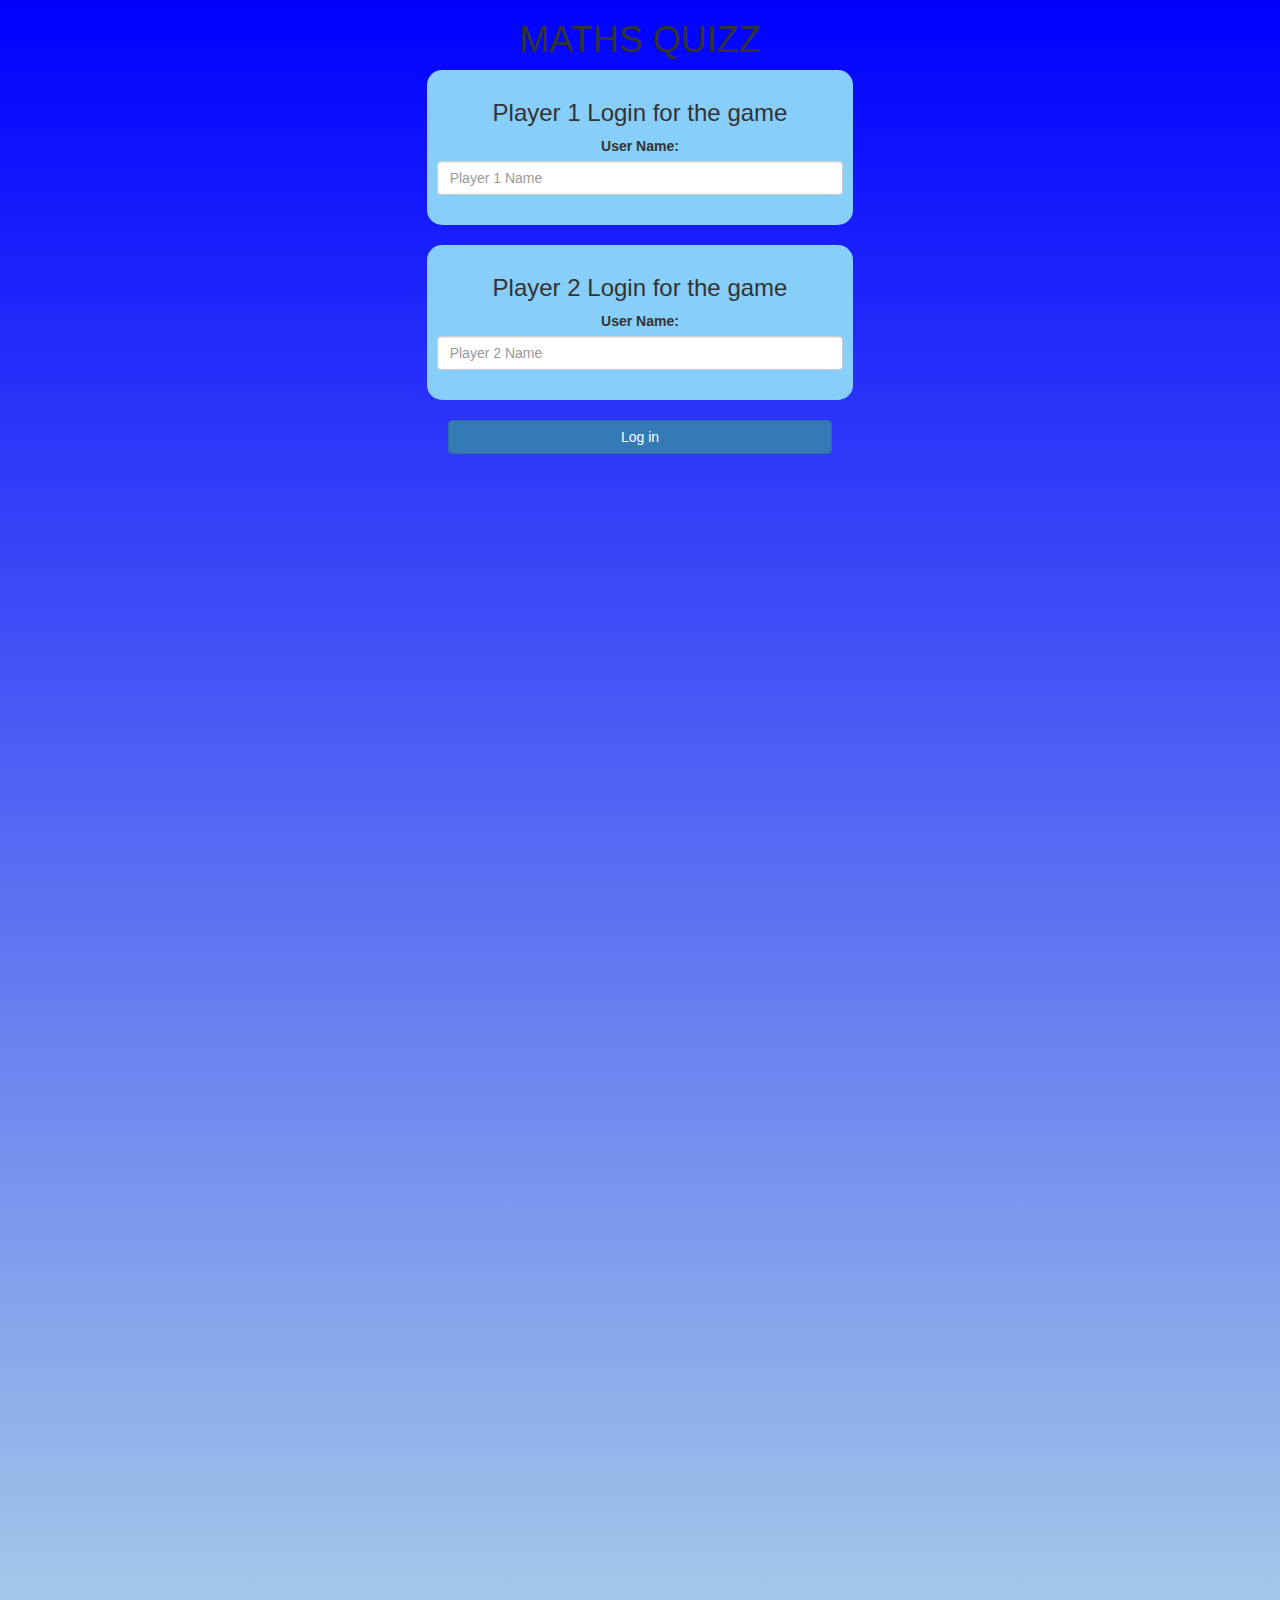
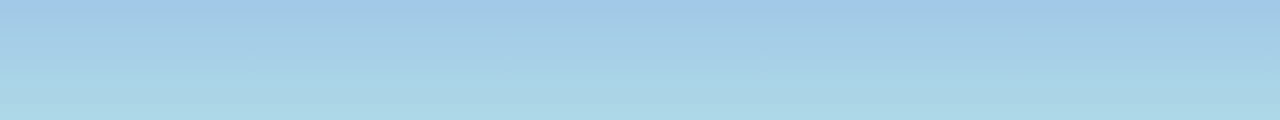
<file: index.html>
<html>
<head>
	<title>MATHS QUIZZ</title>

<meta name="viewport" content="width=device-width, initial-scale=1">
<link rel="stylesheet" href="https://maxcdn.bootstrapcdn.com/bootstrap/3.4.0/css/bootstrap.min.css">
<script src="https://ajax.googleapis.com/ajax/libs/jquery/3.4.1/jquery.min.js"></script>
<script src="https://maxcdn.bootstrapcdn.com/bootstrap/3.4.0/js/bootstrap.min.js"></script>

<link rel="stylesheet" type="text/css" href="style.css">

<script src="game_login.js"></script>
</head>
<body>
    <center>
    <h1>MATHS QUIZZ</h1>

	<div class="col-lg-4 col-sm-8 col-xs-11 login_div1">
		<h3 >Player 1 Login for the game</h3>
		<label >User Name:</label>
		 <input type="text" id="player1_name_input" class="form-control" placeholder="Player 1 Name">
		 <br>
	</div>
<br>
	<div class="col-lg-4 col-sm-8 col-xs-11 login_div2">
		<h3 >Player 2 Login for the game</h3>
		  <label >User Name:</label>
		 <input type="text" id="player2_name_input" class="form-control" placeholder="Player 2 Name">
		<br>
	</div>
	<br>
		<button style="width:30%" class="btn btn-primary" onclick="addUser()">Log in</button>
    </center>
</body>
</html>
</file>
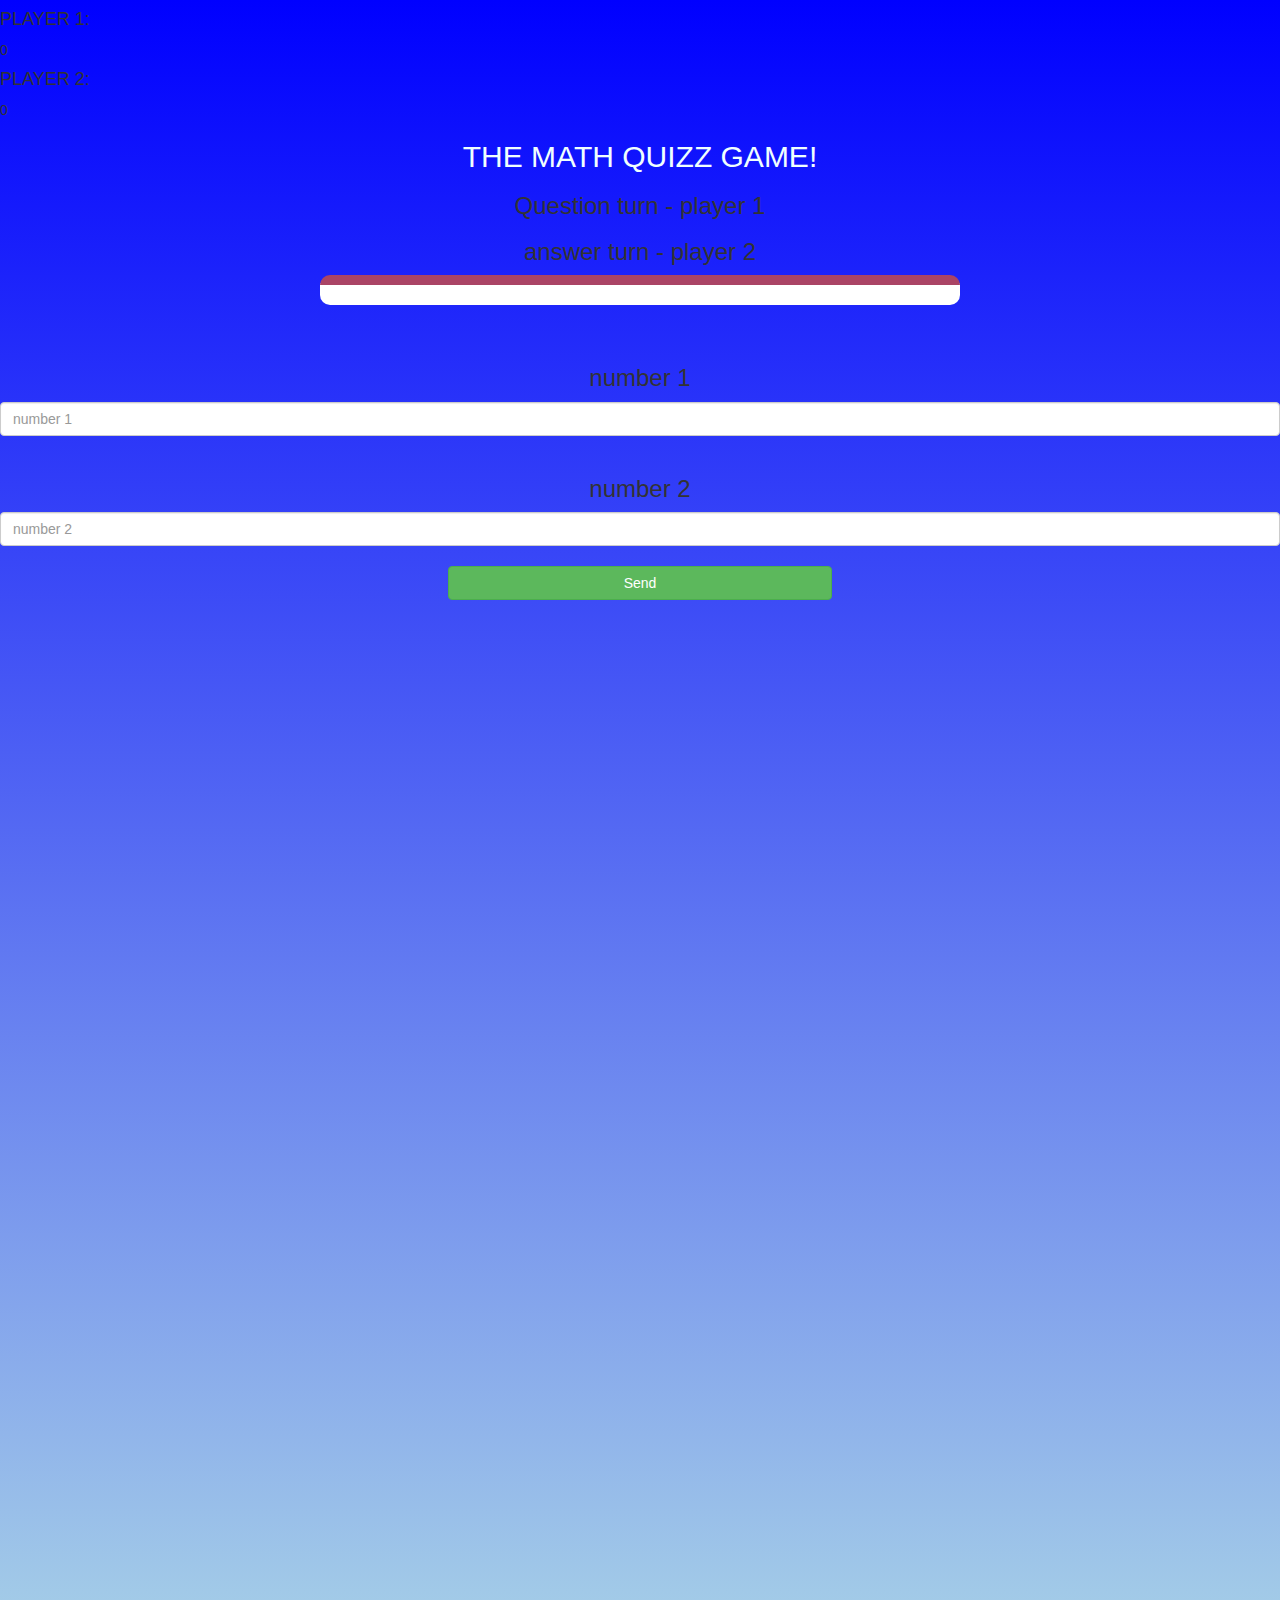
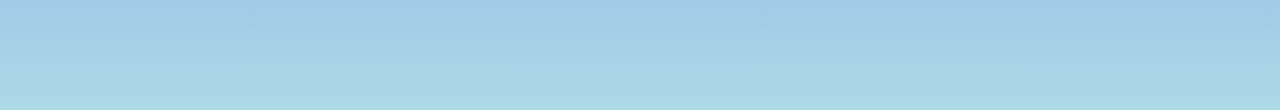
<file: game_page.html>
<html>
<head>
	<title>MATHS QUIZZ</title>

<meta name="viewport" content="width=device-width, initial-scale=1">
<link rel="stylesheet" href="https://maxcdn.bootstrapcdn.com/bootstrap/3.4.0/css/bootstrap.min.css">
<script src="https://ajax.googleapis.com/ajax/libs/jquery/3.4.1/jquery.min.js"></script>
<script src="https://maxcdn.bootstrapcdn.com/bootstrap/3.4.0/js/bootstrap.min.js"></script>

<link rel="stylesheet" type="text/css" href="style.css">

<script src="game_page.js"></script>
</head>
<body>
    <h4 id="idk">PLAYER 1:</h4><span id="player1_score">0</span>
<br>
<h4 id="idkk">PLAYER 2:</h4><span id="player2_score">0</span>
  <div id="container"></div>
<center>  
<h2 style="color:azure;">THE MATH QUIZZ GAME!</h2>
<h3 id="player_question">Question turn - player 1</h3>
		<h3 id="player_answer">answer turn - player 2</h3>

<div id="output" class="col-lg-6"></div>
<br>
<br>
<h3>number 1</h3>
<input type="number" id="number1" class="form-control" placeholder="number 1">
		<br>
        <h3>number 2</h3>
<input type="number" id="number2" class="form-control" placeholder="number 2">
		<br>
		
		<button onclick="send()" class="btn btn-success" style="width: 30%;">Send</button>
</center>
</body>
</html>
</file>
<file: style.css>
body
{
	background-size:100%;
	width:100%;
	height: 1700px;
	background-repeat: no-repeat;
	background: linear-gradient(blue 0%, lightblue 100%);
}

	.login_div1 , .login_div2
	{
		background:lightskyblue;
		padding: 10px;
		float: none;
		border-radius: 15px;
	}
    #player1_name , #player2_name
{
	display: inline-block;
	margin-left: 20px;
}
#output
{
background: white;
border-radius: 10px;
border-top: 10px solid #AA4465;
padding: 10px;
float: none;
text-align: left;
}
</file>
